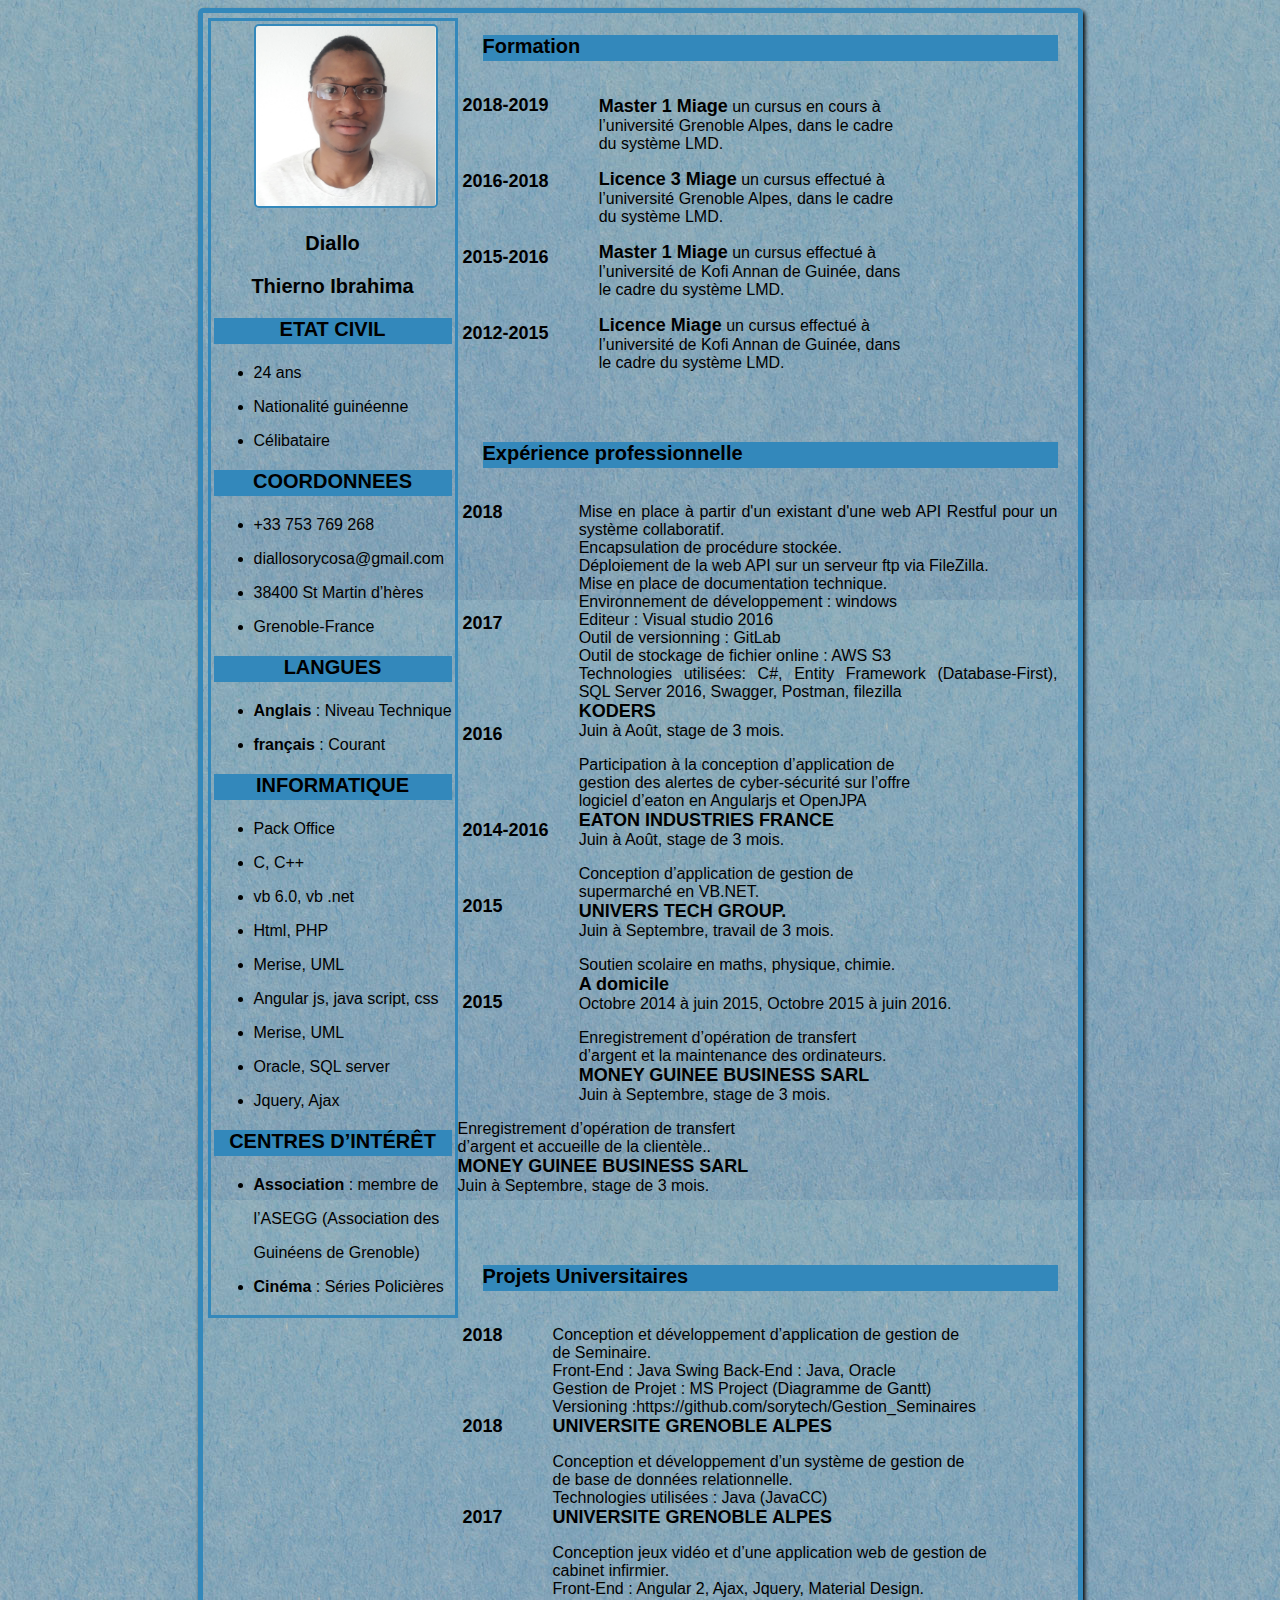
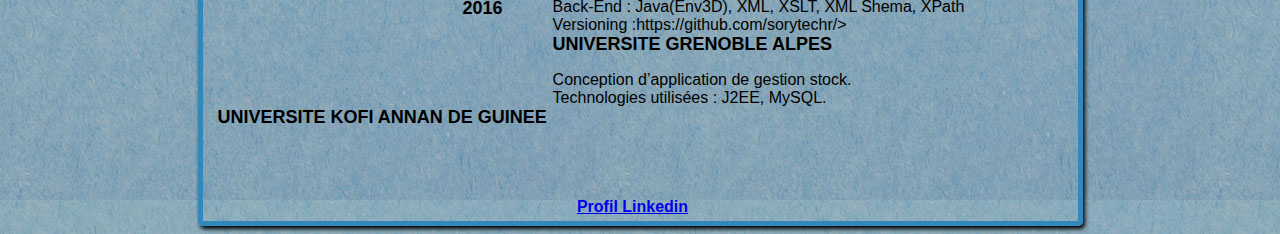
<file: index.html>
<!DOCTYPE html>
<!--
To change this license header, choose License Headers in Project Properties.
To change this template file, choose Tools | Templates
and open the template in the editor.
-->
<html>
    <head>
        <title>cv thierno diallo</title>
        <meta charset="UTF-8">
        <link rel="stylesheet" type="text/css" href="cv-webmaster.css">
    </head>
    <body>
        <div class="page">
            <div class="infoperso">
                <table class="tableperso">
                    <tr>
                        <td>
                            <img src="profil1.jpg" alt="Thierno">
                            <p class="nom"><strong>Diallo</strong> </p>
                            <p class="prenom"><strong>Thierno Ibrahima </strong></p>
                            <h3>ETAT CIVIL</h3>
                            <ul>
                                <li>
                                    <p>24 ans</p>
                                </li>
                                <li>
                                    <p>Nationalité guinéenne</p>
                                </li>
                                <li>
                                    <p>Célibataire</p> 
                                </li>
                            </ul>
                            <h3>COORDONNEES</h3>
                            <ul>
                                <li>
                                     <p>+33 753 769 268</p>
                                </li>
                                 <li>
                                    <p>diallosorycosa@gmail.com</p>
                                </li>
                                 <li>
                                     <p>38400 St Martin d’hères</p>
                                </li>
                                 <li>
                                     <p>Grenoble-France</p>
                                </li>
                            </ul>
                            <h3>LANGUES</h3>
                            <ul>
                                <li>
                                    <p><span class="anglais">Anglais</span> : Niveau Technique</p>
                                </li>
                                 <li>
                                     <p><span class="français">français</span> : Courant </p>
                                </li>
                            </ul>
                            <h3>INFORMATIQUE</h3>
                            <ul>
                                <li>
                                    <p>Pack Office</p>
                                </li>
                                <li>
                                    <p>C, C++</p>
                                </li>
                                <li>
                                    <p>vb 6.0, vb .net</p>
                                </li>
                                <li>
                                    <p>Html, PHP</p>
                                </li>
                                <li>
                                    <p>Merise, UML</p>
                                </li>
                                <li>
                                    <p>Angular js, java script, css</p>
                                </li>
                                <li>
                                    <p>Merise, UML</p>
                                </li>
                                <li>
                                    <p>Oracle, SQL server</p>
                                </li>
                                <li>
                                    <p>Jquery, Ajax</p>
                                </li>

                            </ul>
                            <h3>CENTRES D’INTÉRÊT</h3>
                            <ul>
                                <li>
                                    <p><span class="association">Association </span>: membre de</p>
                                    <p>l’ASEGG (Association des</p>
                                    <p>Guinéens de Grenoble)</p>
                                </li>
                                <li>
                                    <p><span class="cinema">Cinéma </span>: Séries Policières</p>
                                </li>
                            </ul>
                            
                        </td>
                    </tr>
                </table>
            </div>
            <div class="cursus">        
                <div class="section">
                    <h2>Formation</h2>
                    <div class="sec-gauche" id="annee_formation">
                        <p>2018-2019 </p>
                        <p>2016-2018 </p>
                        <p>2015-2016 </p>
                        <div id="annee_formation_l1">
                            <p>2012-2015 </p>
                        </div>     
                    </div>
                    <div class="sec-droite">
                        <p><span class="titre">Master 1 Miage</span> un cursus en cours à <br/>
                            l’université Grenoble Alpes, dans le cadre <br/>
                            du système LMD.
                        </p>
                        <p><span class="titre">Licence 3 Miage</span> un cursus effectué à <br/>
                            l’université Grenoble Alpes, dans le cadre<br/>
                            du système LMD.                               
                        </p>  
                        <p><span class="titre">Master 1 Miage</span> un cursus effectué à <br/>
                            l’université de Kofi Annan de Guinée, dans <br/>
                            le cadre du système LMD.                             
                        </p>  
                        <p><span class="titre"> Licence Miage</span> un cursus effectué à<br/>
                            l’université de Kofi Annan de Guinée, dans <br/>
                            le cadre du système LMD.                             
                        </p>  
                    </div>
                </div>

                <div class="section">
                    <h2>Expérience professionnelle</h2>
                    <div class="sec-gauche" id="annee_experience">
                        <p>2018 </p>
                        <p>2017 </p>
                        <div id="annee_experience_univers">
                            <p>2016 </p>
                        </div> 
                        <div id="annee_experience_domicile">
                           <p>2014-2016 </p> 
                        </div>  
                        <div id="annee_experience_money">
                            <p>2015 </p>     
                        </div> 
                        <div id="annee_experience_money2">
                            <p>2015 </p>     
                        </div> 
                    </div>
                    <div class="sec-droite">
                        <p> 
                            Mise en place à partir d'un existant d'une web API Restful pour un système collaboratif. <br/>
                            Encapsulation de procédure stockée. <br/>
                            Déploiement de la web API sur un serveur ftp via FileZilla. <br/>
                            Mise en place de documentation technique. <br/>
                            Environnement de développement : windows<br/>
                            Editeur : Visual studio 2016 <br/>
                            Outil de versionning : GitLab<br/>
                            Outil de stockage de fichier online : AWS S3<br/>
                            Technologies utilisées: C#, Entity Framework (Database-First), SQL Server 2016, Swagger, Postman, filezilla<br/>
                            <span class="titre"> KODERS </span><br/>
                            Juin à Août, stage de 3 mois.
                        </p> 
                        <p> Participation à la conception d’application de <br/>
                            gestion des alertes de cyber-sécurité sur l’offre <br/>
                            logiciel d’eaton en Angularjs et OpenJPA <br/>
                            <span class="titre"> EATON INDUSTRIES FRANCE </span><br/>
                            Juin à Août, stage de 3 mois.
                        </p>
                        <p> Conception d’application de gestion de<br/>
                            supermarché en VB.NET.<br/>
                            <span class="titre"> UNIVERS TECH GROUP. </span><br/>
                            Juin à Septembre, travail de 3 mois.
                        </p>
                        <p> Soutien scolaire en maths, physique, chimie.<br/>
                            <span class="titre">A domicile </span><br/>
                            Octobre 2014 à juin 2015, Octobre 2015 à juin 2016.                           
                        </p>    
                        <p> Enregistrement d’opération de transfert<br/>
                            d’argent et la maintenance des ordinateurs.<br/>
                            <span class="titre">MONEY GUINEE BUSINESS SARL </span><br/>
                            Juin à Septembre, stage de 3 mois.                           
                        </p>  
                        <p> Enregistrement d’opération de transfert<br/>
                            d’argent et accueille de la clientèle..<br/>
                            <span class="titre">MONEY GUINEE BUSINESS SARL </span><br/>
                            Juin à Septembre, stage de 3 mois.                           
                        </p>  
                    </div>
                </div>
                <div class="section">
                    <h2>Projets Universitaires</h2>
                    <div class="sec-gauche" id="annee_projet">
                        <p>2018 </p>
                        <p>2018 </p>
                        <p>2017 </p>
                        <p>2016 </p>
                    </div>
                    <div class="sec-droite">
                        <p> Conception et développement d’application de gestion de <br/>
                            de Seminaire.<br/>
                            Front-End : Java Swing Back-End : Java, Oracle <br/>
                            Gestion de Projet : MS Project (Diagramme de Gantt) <br/>
                            Versioning :https://github.com/sorytech/Gestion_Seminaires <br/>
                            <span class="titre">UNIVERSITE GRENOBLE ALPES</span> <br/>
                        </p>
                        <p> Conception et développement d’un système de gestion de <br/>
                            de base de données relationnelle.<br/>
                            Technologies utilisées : Java (JavaCC)<br/>
                            <span class="titre">UNIVERSITE GRENOBLE ALPES</span> <br/>
                        </p>
                        <p> Conception jeux vidéo et d’une application web de gestion de <br/>
                            cabinet infirmier.<br/>
                            Front-End : Angular 2, Ajax, Jquery, Material Design.<br/>
                            Back-End : Java(Env3D), XML, XSLT, XML Shema, XPath <br/>
                            Versioning :https://github.com/sorytechr/> <br/>
                            <span class="titre">UNIVERSITE GRENOBLE ALPES</span> <br/>
                        </p>
                        <p> Conception d’application de gestion stock.<br/>
                            Technologies utilisées : J2EE, MySQL.<br/>
                            <span class="titre">UNIVERSITE KOFI ANNAN DE GUINEE</span> 
                        </p>
                    </div>
                </div> 
            </div> 
            <div class="foot">
                <a href="https://www.linkedin.com/in/thierno-ibrahim-sory-diallo-48098913b/">Profil Linkedin</a> 

            </div>
             
        </div>
    </body>
</html>
</file>
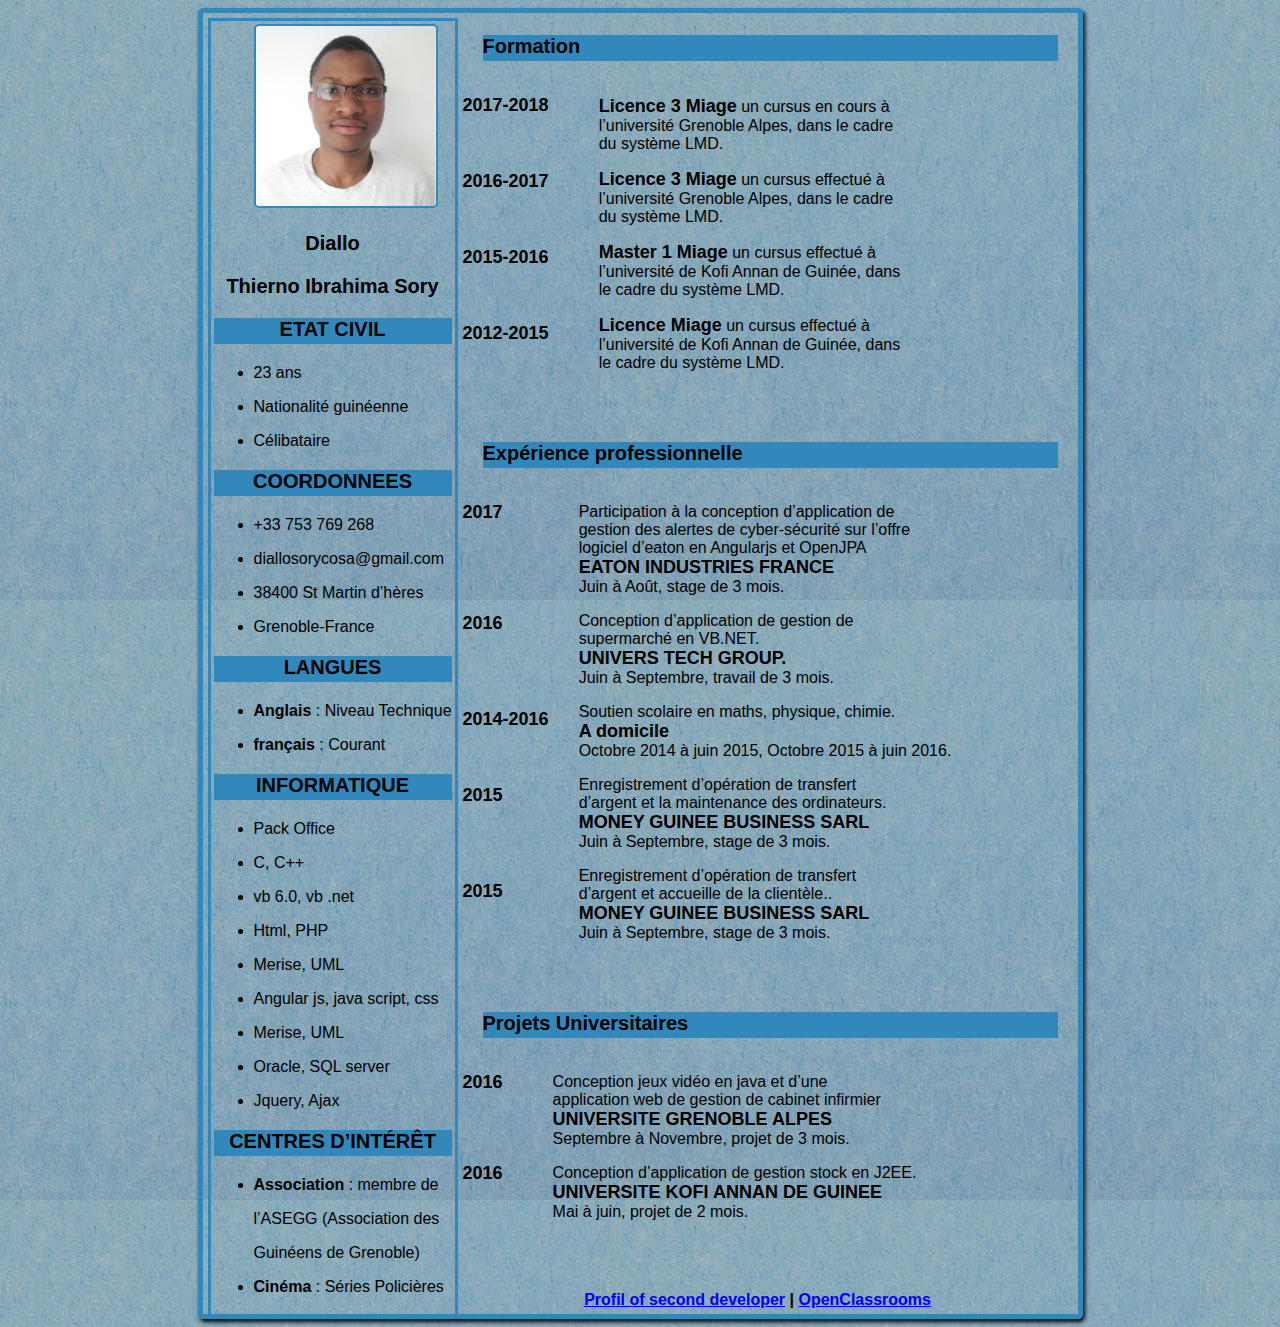
<file: cv-webmaster.html>
<!DOCTYPE html>
<!--
To change this license header, choose License Headers in Project Properties.
To change this template file, choose Tools | Templates
and open the template in the editor.
-->
<html>
    <head>
        <title>TODO supply a title</title>
        <meta charset="UTF-8">
        <link rel="stylesheet" type="text/css" href="cv-webmaster.css">
    </head>
    <body>
        <div class="page">
            <div class="infoperso">
                <table class="tableperso">
                    <tr>
                        <td>
                            <img src="profil1.jpg" alt="Thierno">
                            <p class="nom"><strong>Diallo</strong> </p>
                            <p class="prenom"><strong>Thierno Ibrahima Sory</strong></p>
                            <h3>ETAT CIVIL</h3>
                            <ul>
                                <li>
                                    <p>23 ans</p>
                                </li>
                                <li>
                                    <p>Nationalité guinéenne</p>
                                </li>
                                <li>
                                    <p>Célibataire</p> 
                                </li>
                            </ul>
                            <h3>COORDONNEES</h3>
                            <ul>
                                <li>
                                     <p>+33 753 769 268</p>
                                </li>
                                 <li>
                                    <p>diallosorycosa@gmail.com</p>
                                </li>
                                 <li>
                                     <p>38400 St Martin d’hères</p>
                                </li>
                                 <li>
                                     <p>Grenoble-France</p>
                                </li>
                            </ul>
                            <h3>LANGUES</h3>
                            <ul>
                                <li>
                                    <p><span class="anglais">Anglais</span> : Niveau Technique</p>
                                </li>
                                 <li>
                                     <p><span class="français">français</span> : Courant </p>
                                </li>
                            </ul>
                            <h3>INFORMATIQUE</h3>
                            <ul>
                                <li>
                                    <p>Pack Office</p>
                                </li>
                                <li>
                                    <p>C, C++</p>
                                </li>
                                <li>
                                    <p>vb 6.0, vb .net</p>
                                </li>
                                <li>
                                    <p>Html, PHP</p>
                                </li>
                                <li>
                                    <p>Merise, UML</p>
                                </li>
                                <li>
                                    <p>Angular js, java script, css</p>
                                </li>
                                <li>
                                    <p>Merise, UML</p>
                                </li>
                                <li>
                                    <p>Oracle, SQL server</p>
                                </li>
                                <li>
                                    <p>Jquery, Ajax</p>
                                </li>

                            </ul>
                            <h3>CENTRES D’INTÉRÊT</h3>
                            <ul>
                                <li>
                                    <p><span class="association">Association </span>: membre de</p>
                                    <p>l’ASEGG (Association des</p>
                                    <p>Guinéens de Grenoble)</p>
                                </li>
                                <li>
                                    <p><span class="cinema">Cinéma </span>: Séries Policières</p>
                                </li>
                            </ul>
                            
                        </td>
                    </tr>
                </table>
            </div>
            <div class="cursus">        
                <div class="section">
                    <h2>Formation</h2>
                    <div class="sec-gauche" id="annee_formation">
                        <p>2017-2018 </p>
                        <p>2016-2017 </p>
                        <p>2015-2016 </p>
                        <div id="annee_formation_l1">
                            <p>2012-2015 </p>
                        </div>     
                    </div>
                    <div class="sec-droite">
                        <p><span class="titre">Licence 3 Miage</span> un cursus en cours à <br/>
                            l’université Grenoble Alpes, dans le cadre <br/>
                            du système LMD.
                        </p>
                        <p><span class="titre">Licence 3 Miage</span> un cursus effectué à <br/>
                            l’université Grenoble Alpes, dans le cadre<br/>
                            du système LMD.                               
                        </p>  
                        <p><span class="titre">Master 1 Miage</span> un cursus effectué à <br/>
                            l’université de Kofi Annan de Guinée, dans <br/>
                            le cadre du système LMD.                             
                        </p>  
                        <p><span class="titre"> Licence Miage</span> un cursus effectué à<br/>
                            l’université de Kofi Annan de Guinée, dans <br/>
                            le cadre du système LMD.                             
                        </p>  
                    </div>
                </div>

                <div class="section">
                    <h2>Expérience professionnelle</h2>
                    <div class="sec-gauche" id="annee_experience">
                        <p>2017 </p>
                        <div id="annee_experience_univers">
                            <p>2016 </p>
                        </div> 
                        <div id="annee_experience_domicile">
                           <p>2014-2016 </p> 
                        </div>  
                        <div id="annee_experience_money">
                            <p>2015 </p>     
                        </div> 
                        <div id="annee_experience_money2">
                            <p>2015 </p>     
                        </div> 
                    </div>
                    <div class="sec-droite">
                        <p> Participation à la conception d’application de <br/>
                            gestion des alertes de cyber-sécurité sur l’offre <br/>
                            logiciel d’eaton en Angularjs et OpenJPA <br/>
                            <span class="titre"> EATON INDUSTRIES FRANCE </span><br/>
                            Juin à Août, stage de 3 mois.
                        </p>
                        <p> Conception d’application de gestion de<br/>
                            supermarché en VB.NET.<br/>
                            <span class="titre"> UNIVERS TECH GROUP. </span><br/>
                            Juin à Septembre, travail de 3 mois.
                        </p>
                        <p> Soutien scolaire en maths, physique, chimie.<br/>
                            <span class="titre">A domicile </span><br/>
                            Octobre 2014 à juin 2015, Octobre 2015 à juin 2016.                           
                        </p>    
                        <p> Enregistrement d’opération de transfert<br/>
                            d’argent et la maintenance des ordinateurs.<br/>
                            <span class="titre">MONEY GUINEE BUSINESS SARL </span><br/>
                            Juin à Septembre, stage de 3 mois.                           
                        </p>  
                        <p> Enregistrement d’opération de transfert<br/>
                            d’argent et accueille de la clientèle..<br/>
                            <span class="titre">MONEY GUINEE BUSINESS SARL </span><br/>
                            Juin à Septembre, stage de 3 mois.                           
                        </p>  
                    </div>
                </div>
                <div class="section">
                    <h2>Projets Universitaires</h2>
                    <div class="sec-gauche" id="annee_projet">
                        <p>2016 </p>
                        <p>2016 </p>
                    </div>
                    <div class="sec-droite">
                        <p> Conception jeux vidéo en java et d’une <br/>
                            application web de gestion de cabinet infirmier <br/>
                            <span class="titre">UNIVERSITE GRENOBLE ALPES</span> <br/>
                            Septembre à Novembre, projet de 3 mois.
                        </p>
                        <p> Conception d’application de gestion stock en J2EE. <br/>
                            <span class="titre">UNIVERSITE KOFI ANNAN DE GUINEE</span> <br/>
                            Mai à juin, projet de 2 mois.
                        </p>
                    </div>
                </div> 
            </div> 
            <div class="foot">
                <a href="https://www.facebook.com">Profil of second developer</a> |  <a href="https://openclassrooms.com">OpenClassrooms</a>  

            </div>
             
        </div>
    </body>
</html>
</file>
<file: cv-webmaster.css>
body{
	background-image: url(background.jpg);
}
.page{
	width: 850px;
	margin: auto;
	font-family: 'Source sans Pro', Calibri, Tahoma, sans-serif;
	font-size: 16px;
	border: 5px solid #3388BB;
	border-radius: 5px;
	padding: 20px;
	padding-left: 5px;
	padding-top: 5px;
	padding-bottom: 5px;
	box-shadow: 2px 3px 4px black;
	
	
}
.infoperso{
	float: left;
	margin : auto;

}
.cursus.{
	margin-left: 150px;
}
.section{
	margin-bottom: 70px;
	text-align: justify;
	margin-left: 5px;
}
.sec-gauche{
	float: left;
	font-weight: bold;
	font-size: 18px;
	margin-left: 5px;	
}
.sec-droite{
	margin-left: 150px;
	margin-top: 35px;
	margin-left: 5px;
}
.nom{
	text-align: center;
	font-size: 20px;
}
h2{
	font-size: 20px;
	color: #000000;
	background: #3388BB;
	border-bottom: 3px solid #3388BB;
	margin-left: 270px;
}
table {
    border: 3px solid #3388BB;
}
h3{
	font-size: 20px;
	color: #000000;
	background: #3388BB;
	border-bottom: 3px solid #3388BB;
	text-align: center;
	
}
img {
  
    width: 180px;
    height: 180px;
    margin-left: 40px;
   	border: 2px solid #3388BB;
   	border-radius: 5px;

}
.prenom{
	text-align: center;
	font-size: 20px;
}
.titre{
	font-weight: bold;
	font-size: 18px;
}
#annee_formation p{
	margin-bottom: 55px;
	margin-right: 50px;

}
#annee_formation_l1 p{
	margin-top: 50px;
}
#annee_experience p{
	margin-bottom: 90px;
	margin-right: 30px;
}
#annee_experience_domicile p{
	margin-bottom: 55px;
	
}
#annee_experience_money p{
	margin-bottom: 20px;

}
#annee_experience_money p{
	margin-bottom: 75px;

}
#annee_experience_univers p{
	margin-bottom: 75px;
	margin-right: 50px;
}
#annee_projet p{
	margin-bottom: 70px;
	margin-right: 50px;

}
.foot{
	text-align: center;
	margin-top: 40px;
	font-weight: bold;
}
a:hover{
	color: black;
}
.association{
	font-weight: bold;
}
.cinema{
	font-weight: bold;
}
.anglais{
	font-weight: bold;
}
.français{
	font-weight: bold;
}
</file>
